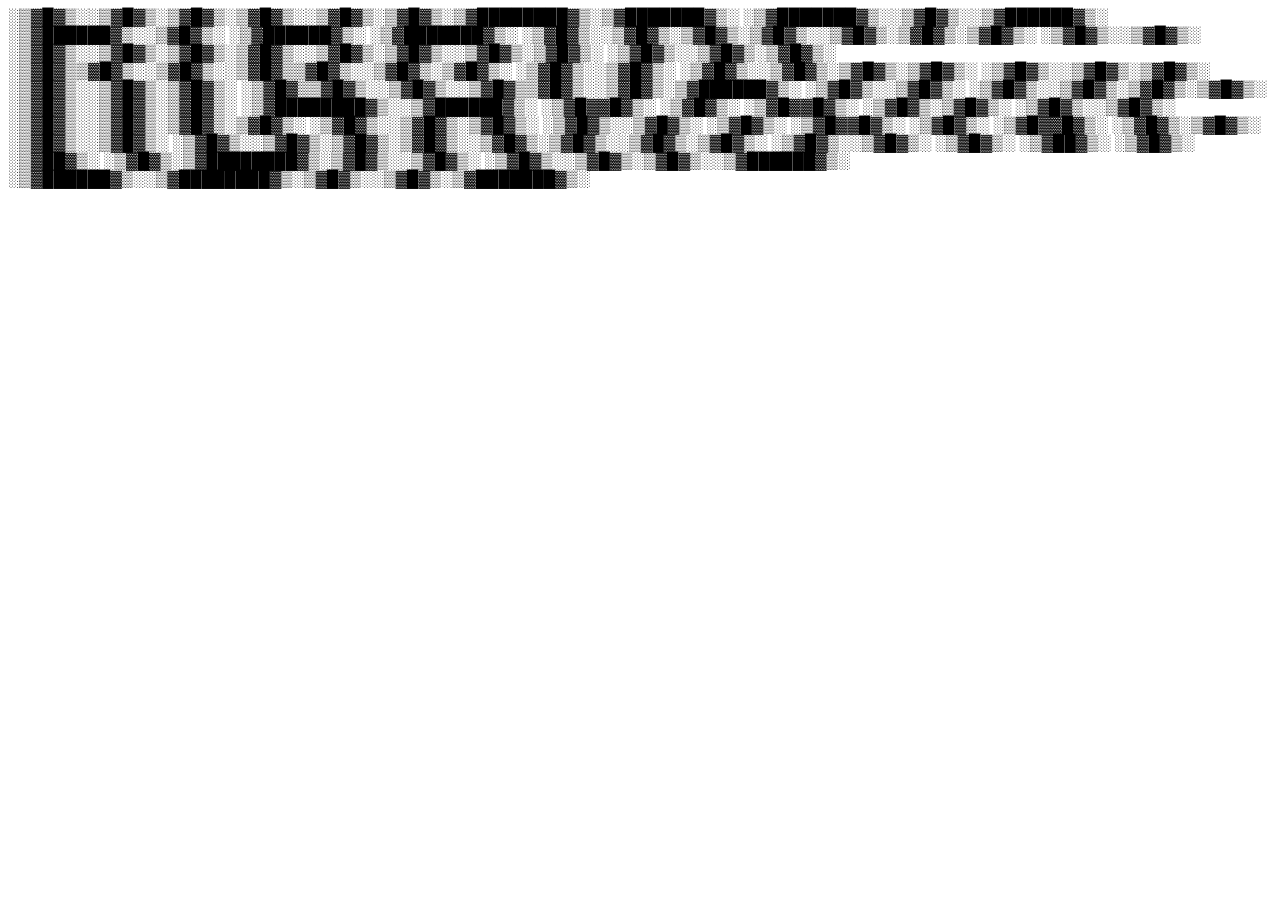
<file: github.html>
<!DOCTYPE html>
<html lang="en">
<head>
    <meta charset="UTF-8">
    <meta http-equiv="X-UA-Compatible" content="IE=edge">
    <meta name="viewport" content="width=device-width, initial-scale=1.0">
    <title>Vivien Nicolas</title>
</head>
<body>
░▒▓█▓▒░░▒▓█▓▒░▒▓█▓▒░▒▓█▓▒░░▒▓█▓▒░▒▓█▓▒░▒▓████████▓▒░▒▓███████▓▒░       ░▒▓███████▓▒░░▒▓█▓▒░░▒▓██████▓▒░ ░▒▓██████▓▒░░▒▓█▓▒░       ░▒▓██████▓▒░ ░▒▓███████▓▒░ 
░▒▓█▓▒░░▒▓█▓▒░▒▓█▓▒░▒▓█▓▒░░▒▓█▓▒░▒▓█▓▒░▒▓█▓▒░      ░▒▓█▓▒░░▒▓█▓▒░      ░▒▓█▓▒░░▒▓█▓▒░▒▓█▓▒░▒▓█▓▒░░▒▓█▓▒░▒▓█▓▒░░▒▓█▓▒░▒▓█▓▒░      ░▒▓█▓▒░░▒▓█▓▒░▒▓█▓▒░        
 ░▒▓█▓▒▒▓█▓▒░░▒▓█▓▒░░▒▓█▓▒▒▓█▓▒░░▒▓█▓▒░▒▓█▓▒░      ░▒▓█▓▒░░▒▓█▓▒░      ░▒▓█▓▒░░▒▓█▓▒░▒▓█▓▒░▒▓█▓▒░      ░▒▓█▓▒░░▒▓█▓▒░▒▓█▓▒░      ░▒▓█▓▒░░▒▓█▓▒░▒▓█▓▒░        
 ░▒▓█▓▒▒▓█▓▒░░▒▓█▓▒░░▒▓█▓▒▒▓█▓▒░░▒▓█▓▒░▒▓██████▓▒░ ░▒▓█▓▒░░▒▓█▓▒░      ░▒▓█▓▒░░▒▓█▓▒░▒▓█▓▒░▒▓█▓▒░      ░▒▓█▓▒░░▒▓█▓▒░▒▓█▓▒░      ░▒▓████████▓▒░░▒▓██████▓▒░  
  ░▒▓█▓▓█▓▒░ ░▒▓█▓▒░ ░▒▓█▓▓█▓▒░ ░▒▓█▓▒░▒▓█▓▒░      ░▒▓█▓▒░░▒▓█▓▒░      ░▒▓█▓▒░░▒▓█▓▒░▒▓█▓▒░▒▓█▓▒░      ░▒▓█▓▒░░▒▓█▓▒░▒▓█▓▒░      ░▒▓█▓▒░░▒▓█▓▒░      ░▒▓█▓▒░ 
  ░▒▓█▓▓█▓▒░ ░▒▓█▓▒░ ░▒▓█▓▓█▓▒░ ░▒▓█▓▒░▒▓█▓▒░      ░▒▓█▓▒░░▒▓█▓▒░      ░▒▓█▓▒░░▒▓█▓▒░▒▓█▓▒░▒▓█▓▒░░▒▓█▓▒░▒▓█▓▒░░▒▓█▓▒░▒▓█▓▒░      ░▒▓█▓▒░░▒▓█▓▒░      ░▒▓█▓▒░ 
   ░▒▓██▓▒░  ░▒▓█▓▒░  ░▒▓██▓▒░  ░▒▓█▓▒░▒▓████████▓▒░▒▓█▓▒░░▒▓█▓▒░      ░▒▓█▓▒░░▒▓█▓▒░▒▓█▓▒░░▒▓██████▓▒░ ░▒▓██████▓▒░░▒▓████████▓▒░▒▓█▓▒░░▒▓█▓▒░▒▓███████▓▒░  
                                                                                                                                                             
                                                                                                                                                             
</body>
</html>
</file>
